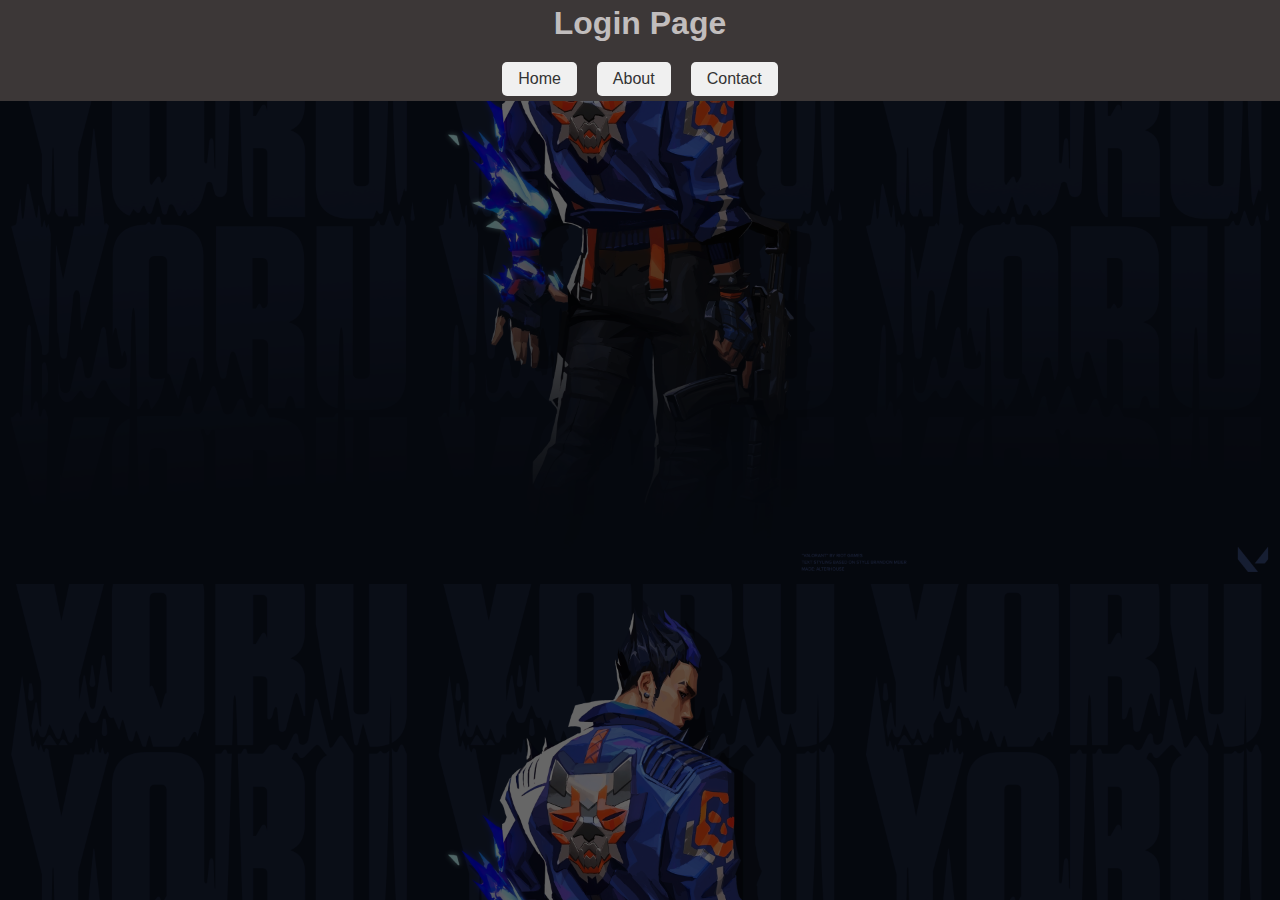
<file: index.html>
<!DOCTYPE html>
<html lang="en">
<head>
<meta charset="UTF-8">
<meta name="viewport" content="width=device-width, initial-scale=1.0">
<title>Login Form</title>
<link rel="stylesheet" href="login.css">
</head>
<body>
    <div class="overlay"></div> <!-- Tambahkan overlay di atas background -->
    <div class="header">
        <h1>Login Page</h1>
        <input type="checkbox" id="menu-toggle" class="menu-toggle">
        <label for="menu-toggle" class="menu-toggle-label">
            <span></span>
            <span></span>
            <span></span>
        </label>
        <nav>
            <a href="#">Home</a>
            <a href="#">About</a>
            <a href="#">Contact</a>
        </nav>
    </div>
    <div class="container">
        <h2>Login Form</h2>
        <form action="product-responsif.html">
            <input type="text" placeholder="Username" required>
            <input type="password" placeholder="Password" required>
            <input type="submit" value="Login">
        </form>
    </div>
</body>
</html>
</file>
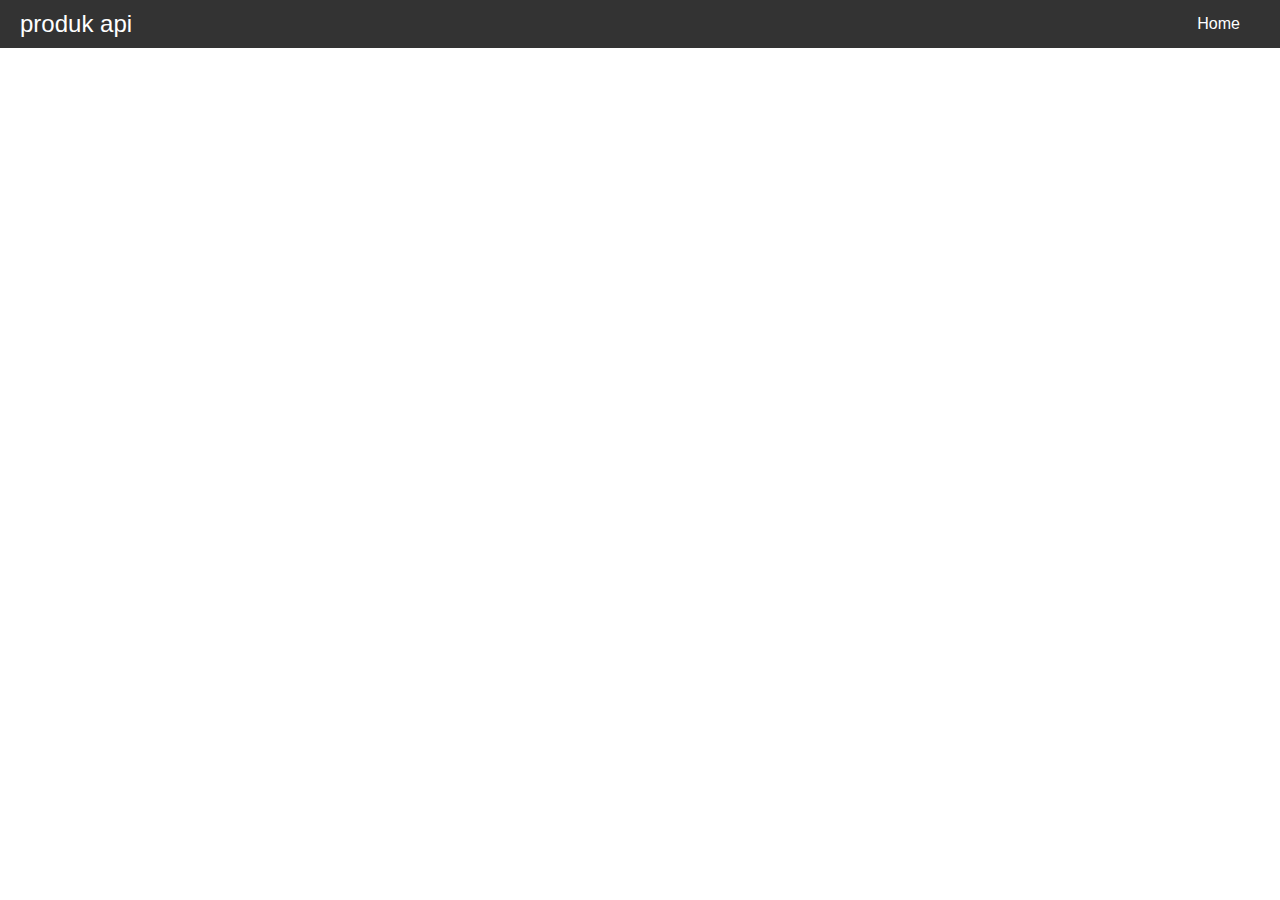
<file: product-responsif.html>
<!DOCTYPE html>
<html lang="en">
<head>
    <meta charset="UTF-8">
    <meta name="viewport" content="width=device-width, initial-scale=1.0">
    <title>Document</title>
    <link rel="stylesheet" href="product-responsif.css">
    </style>
</head>
<body>
    <nav class="nav">
        <a href="#" class="logo">produk api</a>
        <ul>
            <li><a href="index.html">Home</a></li>
          
        </ul>
    </nav>
    <h1>DAFTAR PRODUK KAMI</h1>
    <div class="card-container" id="user-card">
        <!-- Your product cards will be dynamically added here -->
    </div>
    <script src="product-responsif.js"></script>
</body>
</html>
</file>
<file: login.css>
body {
  font-family: Arial, sans-serif;
  background-image: url('images/1125084.png'); /* Ganti path dengan lokasi gambar latar belakang Anda */
  background-size: cover;
  background-position: center;
  margin: 0;
  padding: 0;
}

.overlay {
  position: absolute;
  top: 0;
  left: 0;
  width: 100%;
  height: 100%;
  background-color: rgba(0, 0, 0, 0.6); /* Ubah opacity dan warna overlay sesuai keinginan */
}

.header {
  background-color: #3c3737;
  color: #c1bdbd;
  padding: 5px 0;
  text-align: center;
  position: relative;
  z-index: 1; /* Atur z-index agar header tetap di atas overlay */
}

.header h1 {
  margin: 0;
}

.menu-toggle {
  display: none;
  cursor: pointer;
  position: absolute;
  top: 10px;
  right: 10px;
  z-index: 1000;
}

.menu-toggle span {
  display: block;
  width: 25px;
  height: 3px;
  background-color: #fff;
  margin: 5px 0;
  transition: transform 0.3s ease;
}

.menu-toggle.open span:nth-child(1) {
  transform: rotate(45deg) translateY(6px);
}

.menu-toggle.open span:nth-child(2) {
  opacity: 0;
}

.menu-toggle.open span:nth-child(3) {
  transform: rotate(-45deg) translateY(-6px);
}

.container {
  max-width: 400px;
  margin: 50px auto;
  padding: 20px;
  background-color: #fff;
  border-radius: 5px;
  box-shadow: 0 0 10px rgba(0, 0, 0, 0.1);
  opacity: 0;
  animation: fadeIn 1s ease forwards;
  position: relative; /* Tambahkan posisi relatif untuk kontainer */
  z-index: 1; /* Atur z-index agar kontainer tetap di atas overlay */
}

@keyframes fadeIn {
  to {
      opacity: 1;
  }
}

h2 {
  text-align: center;
  margin-bottom: 20px;
}

input[type="text"], input[type="password"] {
  width: 100%;
  padding: 10px;
  margin-bottom: 15px;
  border: 1px solid #ccc;
  border-radius: 5px;
  box-sizing: border-box;
}

input[type="submit"] {
  width: 100%;
  padding: 10px;
  background-color: #4caf50;
  color: #fff;
  border: none;
  border-radius: 5px;
  cursor: pointer;
}

input[type="submit"]:hover {
  background-color: #45a049;
}

nav {
  display: flex;
  justify-content: center;
  gap: 20px;
  margin-top: 20px;
  overflow-x: hidden;
  transition: transform 0.3s ease;
}

nav a {
  color: #333;
  text-decoration: none;
  padding: 8px 16px;
  border-radius: 5px;
  background-color: #f0f0f0;
  transition: background-color 0.3s ease;
}

nav a:hover {
  background-color: #ddd;
}

.menu-toggle:checked + .header nav {
  transform: translateX(0);
}

@media screen and (max-width: 768px) {
  .menu-toggle {
      display: block;
  }

  .header nav {
      display: flex;
      flex-direction: column;
      position: absolute;
      top: 50px;
      right: -100%;
      background-color: #333;
      padding: 10px 0;
      border-radius: 0 0 5px 5px;
      transition: right 0.3s ease;
  }

  .header nav a {
      display: block;
      text-align: center;
      padding: 10px 0;
      color: #fff;
      text-decoration: none;
  }

  .menu-toggle:checked + .header nav {
      right: 0;
  }
}
</file>
<file: product-responsif.css>
/* Styles for large screens */
 * {
    margin: 0;
    padding: 0;
    box-sizing: border-box;
}

body {
    font-family: Arial, sans-serif;
    background-image: url("D:/bahan/makanan3.jpg.jpg");
    background-size: cover;
}

.nav {
    display: flex;
    justify-content: space-between;
    align-items: center;
    background-color: #333;
    color: #fff;
    padding: 10px 20px;
}

.nav .logo {
    font-size: 1.5rem;
    color: #fff;
    text-decoration: none;
}

.nav ul {
    list-style-type: none;
    display: flex;
}

.nav ul li {
    margin-right: 20px;
}

.nav ul li a {
    color: #fff;
    text-decoration: none;
}

h1 {
    text-align: center;
    margin-top: 20px; /* Add margin for better spacing */
    color: #fff;
}

.card-container {
    display: grid;
    grid-template-columns: repeat(3, 1fr);
    justify-items: center;
    gap: 20px;
    padding: 20px;
}

.card {
    background-color: #fff;
    border-radius: 8px;
    box-shadow: 0 4px 6px rgba(0, 0, 0, 0.1);
    max-width: 250px;
    transition: transform 0.3s ease;
}

.card:hover {
    transform: translateY(-5px);
}

.card img {
    width: 100%;
    height: 250px;
    object-fit: cover;
    border-top-left-radius: 8px;
    border-top-right-radius: 8px;
}

/* Media query for smaller screens */
@media (max-width: 480px) {
    .nav {
        flex-direction: column;
        align-items: flex-start;
    }

    .nav .logo {
        margin-bottom: 10px;
    }

    .nav ul {
        margin-top: 10px;
        flex-direction: column;
        align-items: center;
    }

    .nav ul li {
        margin-right: 0;
        margin-bottom: 10px;
    }

    .card-container {
        grid-template-columns: repeat(1, 1fr); /* Change to one column for mobile */
    }
    .card-container div {
        font-size: 2rem;
    }
    h1 {
        font-size: 10px; /* Decrease font size for smaller screens */
        margin-top: 10px; /* Adjust margin for better spacing */
    }
}
</file>
